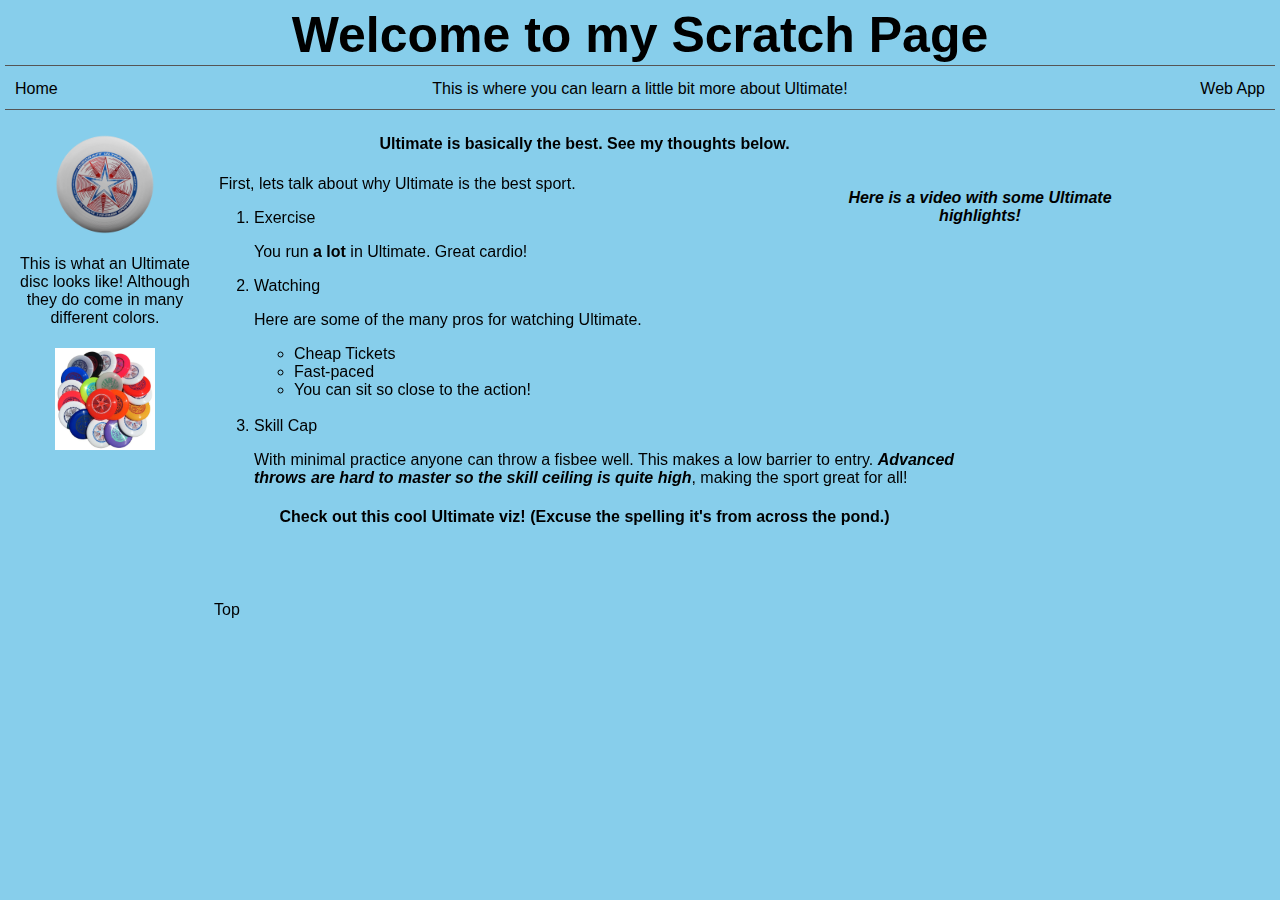
<file: scratch.html>
<!DOCTYPE html>
<html lang="en">

<head>
    <meta charset="UTF-8">
    <meta name="viewport" content="width=device-width, initial-scale=1.0">
    <link rel="stylesheet" href="css/scratch.css">
    <title>Jake Clark - Hobbies</title>
</head>

<body>
    <!-- This is the Top Header -->
    <div class="common header center">
        <h1 class="title" id="top">Welcome to my Scratch Page</h1>
    </div>

    <!-- This is the subheader just below the main header -->
    <div class="common subheader center">
        This is where you can learn a little bit more about Ultimate!
        <span class="home">
            <a class="mylink" href="index.html">
                Home
            </a>
        </span>
        <span class="webapp">
            <a class="mylink" href="webapp.html">
                Web App
            </a>
        </span>
    </div>

    <!-- This is the left menu, it has the disc images and a short description -->
    <div class="common leftmenu">
        <div><img src="assets/img/left_disc.webp" width="100" class="center-image" alt="Ultimate disc"></div>
        <p style="padding: 5px;" class="center">This is what an Ultimate disc looks like! Although they do come in many
            different colors.</p>
        <img src="assets/img/left_discs.webp" width="100" class="center-image" alt="Several colorful Ultimate discs">
    </div>

    <!-- This is the right menu, it has the youtube video in it with a short description -->
    <div class="common rightmenu">
        <div class="center ital bold">Here is a video with some Ultimate highlights!</div> <br>
        <div class="video-container">
            <iframe width="560" height="315" src="https://www.youtube.com/embed/MVzcMzR6EJY?si=3rncggmY9nbE8mB1"
                title="YouTube video player" frameborder="0"
                allow="accelerometer; autoplay; clipboard-write; encrypted-media; gyroscope; picture-in-picture; web-share"
                referrerpolicy="strict-origin-when-cross-origin" allowfullscreen></iframe>
        </div>
    </div>

    <!-- This is the main body, it has a bunch of text including the tableau viz and the on-page anchor-->
    <div class="common mainbody">
        <h4 class="center">Ultimate is basically the best. See my thoughts below.</h4>
        <p style="padding-left: 5px;">First, lets talk about why Ultimate is the best sport.</p>
        <ol>
            <li>Exercise
                <p>You run <span class="bold">a lot</span> in Ultimate. Great cardio!</p>
            </li>
            <li>Watching
                <p>Here are some of the many pros for watching Ultimate.</p>
                <ul>
                    <li>Cheap Tickets</li>
                    <li>Fast-paced</li>
                    <li>You can sit so close to the action!</li>
                    <br>
                </ul>
            </li>
            <li>Skill Cap
                <p>With minimal practice anyone can throw a fisbee well. This makes a low barrier to entry.
                    <span class="ital bold">Advanced throws are hard to master so the skill ceiling is quite
                        high</span>, making the sport great for
                    all!
                </p>
            </li>
        </ol>

        <!-- This is the Tableau Viz -->
        <h4 class="center">Check out this cool Ultimate viz! (Excuse the spelling it's from across the pond.)</h4>
        <div class='tableauPlaceholder' id='viz1749694580707' style='position: relative'><noscript><a href='#'><img
                        alt='Dashboard 1 '
                        src='https:&#47;&#47;public.tableau.com&#47;static&#47;images&#47;GB&#47;GBu24UltimateFrisbeeBologna&#47;Dashboard1&#47;1_rss.png'
                        style='border: none' /></a></noscript><object class='tableauViz' style='display:none;'>
                <param name='host_url' value='https%3A%2F%2Fpublic.tableau.com%2F' />
                <param name='embed_code_version' value='3' />
                <param name='site_root' value='' />
                <param name='name' value='GBu24UltimateFrisbeeBologna&#47;Dashboard1' />
                <param name='tabs' value='no' />
                <param name='toolbar' value='yes' />
                <param name='static_image'
                    value='https:&#47;&#47;public.tableau.com&#47;static&#47;images&#47;GB&#47;GBu24UltimateFrisbeeBologna&#47;Dashboard1&#47;1.png' />
                <param name='animate_transition' value='yes' />
                <param name='display_static_image' value='yes' />
                <param name='display_spinner' value='yes' />
                <param name='display_overlay' value='yes' />
                <param name='display_count' value='yes' />
                <param name='language' value='en-US' />
            </object></div>
        <script
            type='text/javascript'>
            var divElement = document.getElementById('viz1749694580707');
            var vizElement = divElement.getElementsByTagName('object')[0];
            vizElement.style.width = '100%';
            vizElement.style.height = (divElement.offsetWidth * 0.75) + 'px'; var scriptElement = document.createElement('script');
            scriptElement.src = 'https://public.tableau.com/javascripts/api/viz_v1.js';
            vizElement.parentNode.insertBefore(scriptElement, vizElement);               
        </script>

        <!-- This is the button at the bottom to bring you back to the top of the page. -->
        <br> <br> <br>
        <a href="#top" class="mylink">Top</a>
        <br> <br>
    </div>

</body>

</html>
</file>
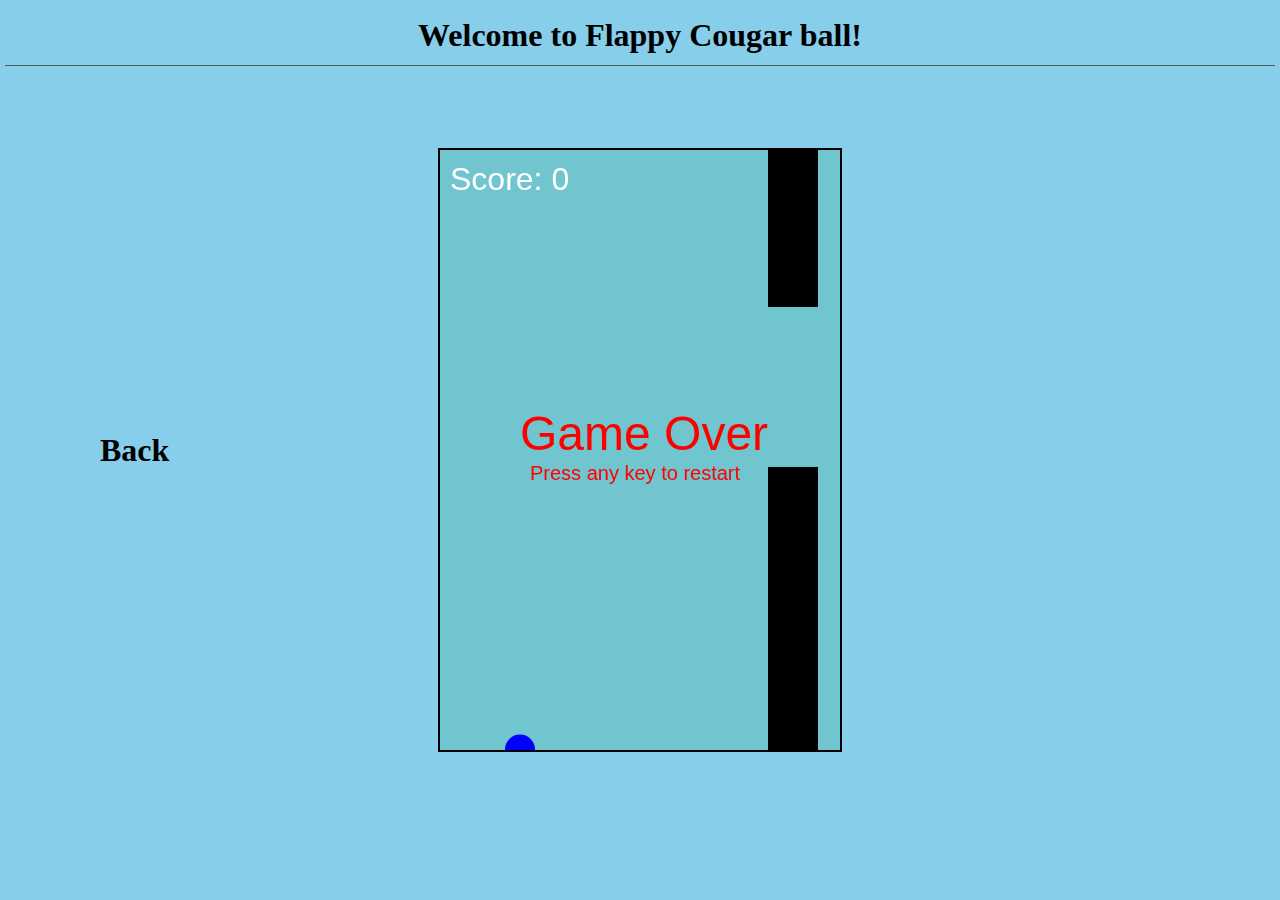
<file: webapp.html>
<!DOCTYPE html>
<html lang="en">

<head>
    <meta charset="UTF-8">
    <meta name="viewport" content="width=device-width, initial-scale=1.0">
    <title>Jake Clark - Webapp</title>
    <style>
        body {
            margin: 0;
            overflow: hidden;
            background-color: skyblue;
            display: flex;
            justify-content: center;
            align-items: center;
            height: 100vh;
        }

        canvas {
            background: #70c5ce;
            border: 2px solid black;
        }

        .back {
            position: absolute;
            left: 100px;
            font-size: xx-large;
            font-weight: bolder;
        }

        .mylink {
            text-decoration: none;
            color: black;
        }

        .mylink:hover {
            color: rgb(80, 80, 241);
            text-decoration: underline;
            font-weight: bold;
        }

        .mylink:visited {
            color: rgb(12, 0, 48);
        }

        .common {
            /* background-color: #cccccc; */
            /* border: 2px solid rgb(0, 0, 0); */
            position: absolute;
        }

        .header {
            top: 5px;
            left: 5px;
            right: 5px;
            height: 60px;
            z-index: 2;
            border-bottom: solid 1px #555555;
        }

        .center {
            text-align: center;
            display: flex;
            align-items: center;
            justify-content: center;
        }
    </style>

</head>

<body>
    <div class="common header center">
        <h1 class="title" id="top">Welcome to Flappy Cougar ball!</h1>
    </div>

    <span class="back">
        <a class="mylink" href="scratch.html">
            Back
        </a>
    </span>
    <canvas id="gameCanvas" width="400" height="600"></canvas>
    <script>
        const canvas = document.getElementById("gameCanvas");
        const ctx = canvas.getContext("2d");

        let bird = { x: 80, y: 200, radius: 15, velocity: 0 };
        let gravity = 0.6;
        let lift = -10;
        let pipes = [];
        let pipeWidth = 50;
        let pipeGap = 160;
        let frame = 0;
        let score = 0;
        let gameOver = false;

        document.addEventListener("keydown", () => {
            if (!gameOver) bird.velocity = lift;
            else location.reload(); // restart on any key
        });

        function drawBird() {
            ctx.beginPath();
            ctx.arc(bird.x, bird.y, bird.radius, 0, Math.PI * 2);
            ctx.fillStyle = "blue";
            ctx.fill();
        }

        function drawPipes() {
            ctx.fillStyle = "black";
            pipes.forEach(p => {
                ctx.fillRect(p.x, 0, pipeWidth, p.top);
                ctx.fillRect(p.x, p.bottom, pipeWidth, canvas.height - p.bottom);
            });
        }

        function updatePipes() {
            if (frame % 90 === 0) {
                let top = Math.random() * (canvas.height - pipeGap - 100) + 20;
                pipes.push({
                    x: canvas.width,
                    top: top,
                    bottom: top + pipeGap,
                });
            }

            pipes.forEach(p => p.x -= 2);

            // Remove pipes that go off-screen
            if (pipes.length && pipes[0].x + pipeWidth < 0) {
                pipes.shift();
                score++;
            }
        }

        function checkCollision() {
            if (bird.y + bird.radius > canvas.height || bird.y - bird.radius < 0) return true;

            return pipes.some(p => {
                return bird.x + bird.radius > p.x &&
                    bird.x - bird.radius < p.x + pipeWidth &&
                    (bird.y - bird.radius < p.top || bird.y + bird.radius > p.bottom);
            });
        }

        function drawScore() {
            ctx.fillStyle = "white";
            ctx.font = "32px sans-serif";
            ctx.fillText("Score: " + score, 10, 40);
        }

        function gameLoop() {
            ctx.clearRect(0, 0, canvas.width, canvas.height);

            bird.velocity += gravity;
            bird.y += bird.velocity;

            updatePipes();
            drawPipes();
            drawBird();
            drawScore();

            if (checkCollision()) {
                gameOver = true;
                ctx.fillStyle = "red";
                ctx.font = "48px sans-serif";
                ctx.fillText("Game Over", 80, canvas.height / 2);
                ctx.font = "20px sans-serif";
                ctx.fillText("Press any key to restart", 90, canvas.height / 2 + 30);
                return;
            }

            frame++;
            requestAnimationFrame(gameLoop);
        }

        gameLoop();
    </script>

</body>

</html>
</file>
<file: css/scratch.css>
/* Layout Styles */
body {
    background-color: skyblue;
    font-family: Arial, Helvetica, sans-serif;

}
.common {
    /* background-color: #cccccc; */
    /* border: 2px solid rgb(0, 0, 0); */
    position: absolute;
}
.header {
    top: 5px;
    left: 5px;
    right: 5px;
    height: 60px;
    z-index: 2;
    border-bottom: solid 1px #555555;
}
.center {
    text-align: center;
    display: flex;
    align-items: center;
    justify-content: center;
}
.subheader {
    top: 69px;
    left: 5px;
    right: 5px;
    height: 40px;
    border-bottom: solid 1px #555555;
}
.leftmenu {
    top: 114px;
    left: 5px;
    width: 200px;
    bottom: 39px;
    z-index: 1;
    padding-top: 20px;
    /* border-right: solid 1px #555555; */
    
}
.mainbody {
    top: 114px;
    left:  214px;
    right: 320px;
    bottom: 39px;
    padding-right: 5px;

}
.rightmenu {
  position: absolute;
  top: 150px;
  right: 150px;
  width: 300px;
  bottom: 450px;
  padding-left: 10px;

  display: flex;
  justify-content: center;
  align-items: flex-start;
  flex-direction: column;
}
.footer {
    bottom: 5px;
    height: 25px;
    left: 5px;
    right: 5px;
    font-size: 8px;
    color: #999999;
    text-align: center;
    padding-top: 15px;
    position: fixed;
}
.title {
    font-weight: bolder;
    font-size: 50px;
}

.home {
    position: absolute;
    left: 10px;
}
.mylink {
    text-decoration: none;
    color: black;
}
.mylink:hover {
    color: rgb(80, 80, 241);
    text-decoration: underline;
    font-weight: bold;
}
.mylink:visited {
    color: rgb(12, 0, 48);
}
.bold {
    font-weight: bold;
}
.video-container {
  position: relative;
  padding-bottom: 56.25%;
  height: 0;
  overflow: hidden;
  width: 100%;
  max-width: 280px;
}

.video-container iframe {
  position: absolute;
  top: 0; left: 0;
  width: 100%;
  height: 100%;
}
.ital {
    font-style: italic;
}
.center-image {
  display: block;
  margin: 0 auto;
  max-width: 100%;
}
.webapp {
    position: absolute;
    right: 10px;
}
</file>
